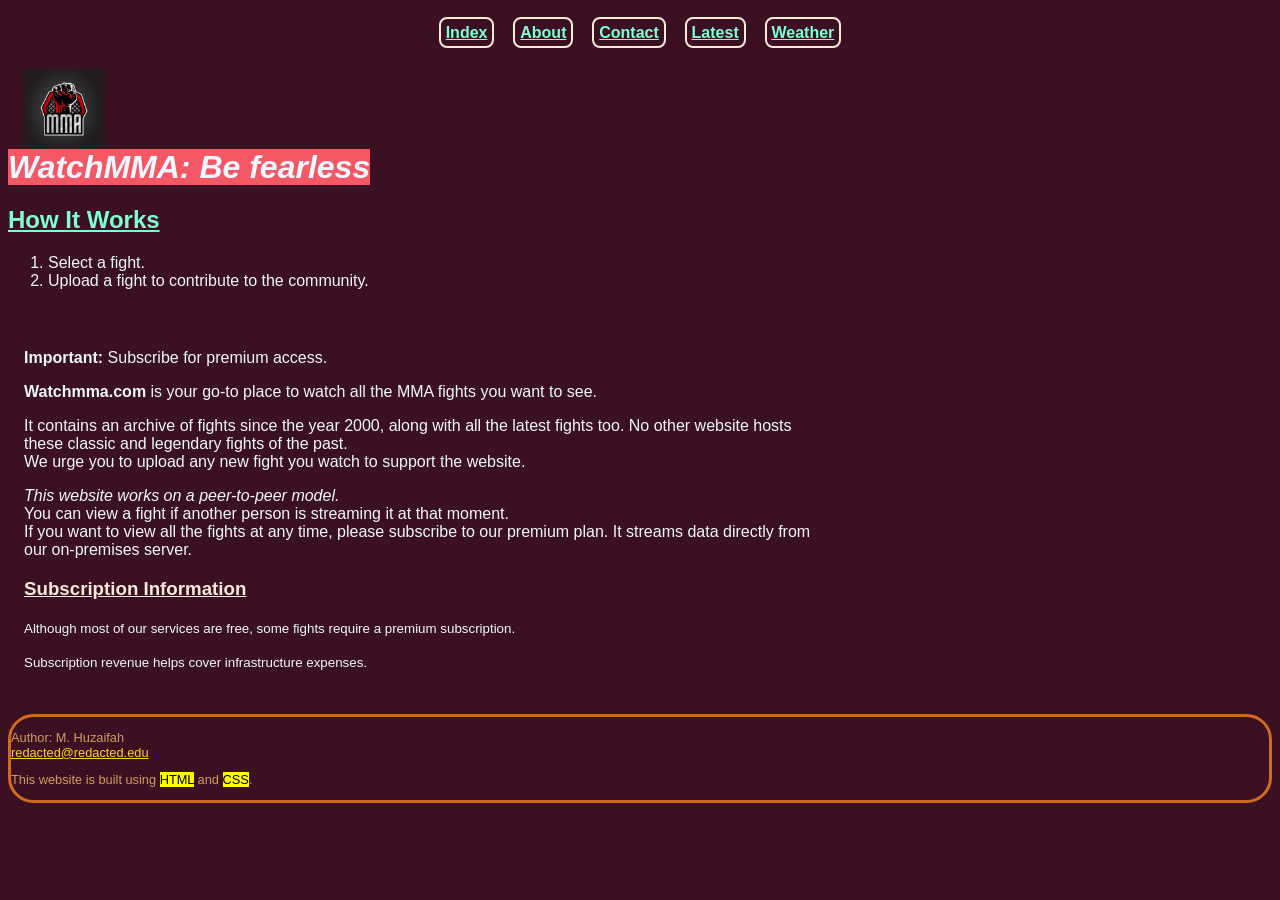
<file: index.html>
<!doctype html>
<html lang="en">
  <!--This is the main page of our website-->
  <head>
    <meta charset="UTF-8" />
    <meta name="viewport" content="width=device-width, initial-scale=1.0" />
    <title>WatchMMA Main</title>
    <!--This HTML file is linked to style.css for styling-->
    <link rel="stylesheet" href="style.css" />
  </head>
  <!--The body element acts like a grid parent-->
  <body class="grid-parent">
    <!--Navigation is used in all pages and connects them together-->
    <nav>
      <ul>
        <li><a class="nav-class" href="index.html">Index</a></li>
        <li><a class="nav-class" href="about.html">About</a></li>
        <li><a class="nav-class" href="contact.html">Contact</a></li>
        <li><a class="nav-class" href="latest.html">Latest</a></li>
        <li><a class="nav-class" href="weather.html">Weather</a></li>
      </ul>
    </nav>
    <header>
      <img
        class="logo"
        src="images/icon.png"
        alt="Website Main Icon(Fist with MMA written and a dark background"
      />
      <h1>WatchMMA: <i>Be fearless</i></h1>
      <h2>How It Works</h2>

      <ol>
        <li>Select a fight.</li>
        <li>Upload a fight to contribute to the community.</li>
      </ol>
    </header>
    <main>
      <p><strong>Important:</strong> Subscribe for premium access.</p>
      <p>
        <b>Watchmma.com</b> is your go-to place to watch all the MMA fights you
        want to see.
      </p>
      <p>
        It contains an archive of fights since the year 2000, along with all the
        latest fights too. No other website hosts these classic and legendary
        fights of the past.
        <br />
        We urge you to upload any new fight you watch to support the website.
      </p>
      <p>
        <em> This website works on a peer-to-peer model. </em>
        <br />
        You can view a fight if another person is streaming it at that moment.
        <br />
        If you want to view all the fights at any time, please subscribe to our
        premium plan. It streams data directly from our on-premises server.
      </p>
      <article>
        <h3>Subscription Information</h3>
        <p>
          <small
            >Although most of our services are free, some fights require a
            premium subscription.</small
          >
        </p>
        <p>
          <small
            >Subscription revenue helps cover infrastructure expenses.</small
          >
        </p>
      </article>
    </main>
    <!--The footer contains authorship information and my email-->
    <footer>
      <p>
        Author: M. Huzaifah
        <br />
        <a class="contact" href="mailto:redacted@redacted.edu"
          >redacted@redacted.edu</a
        >
        <br />
      </p>
      <p>This website is built using <mark>HTML</mark> and <mark>CSS</mark>.</p>
    </footer>
  </body>
</html>
</file>
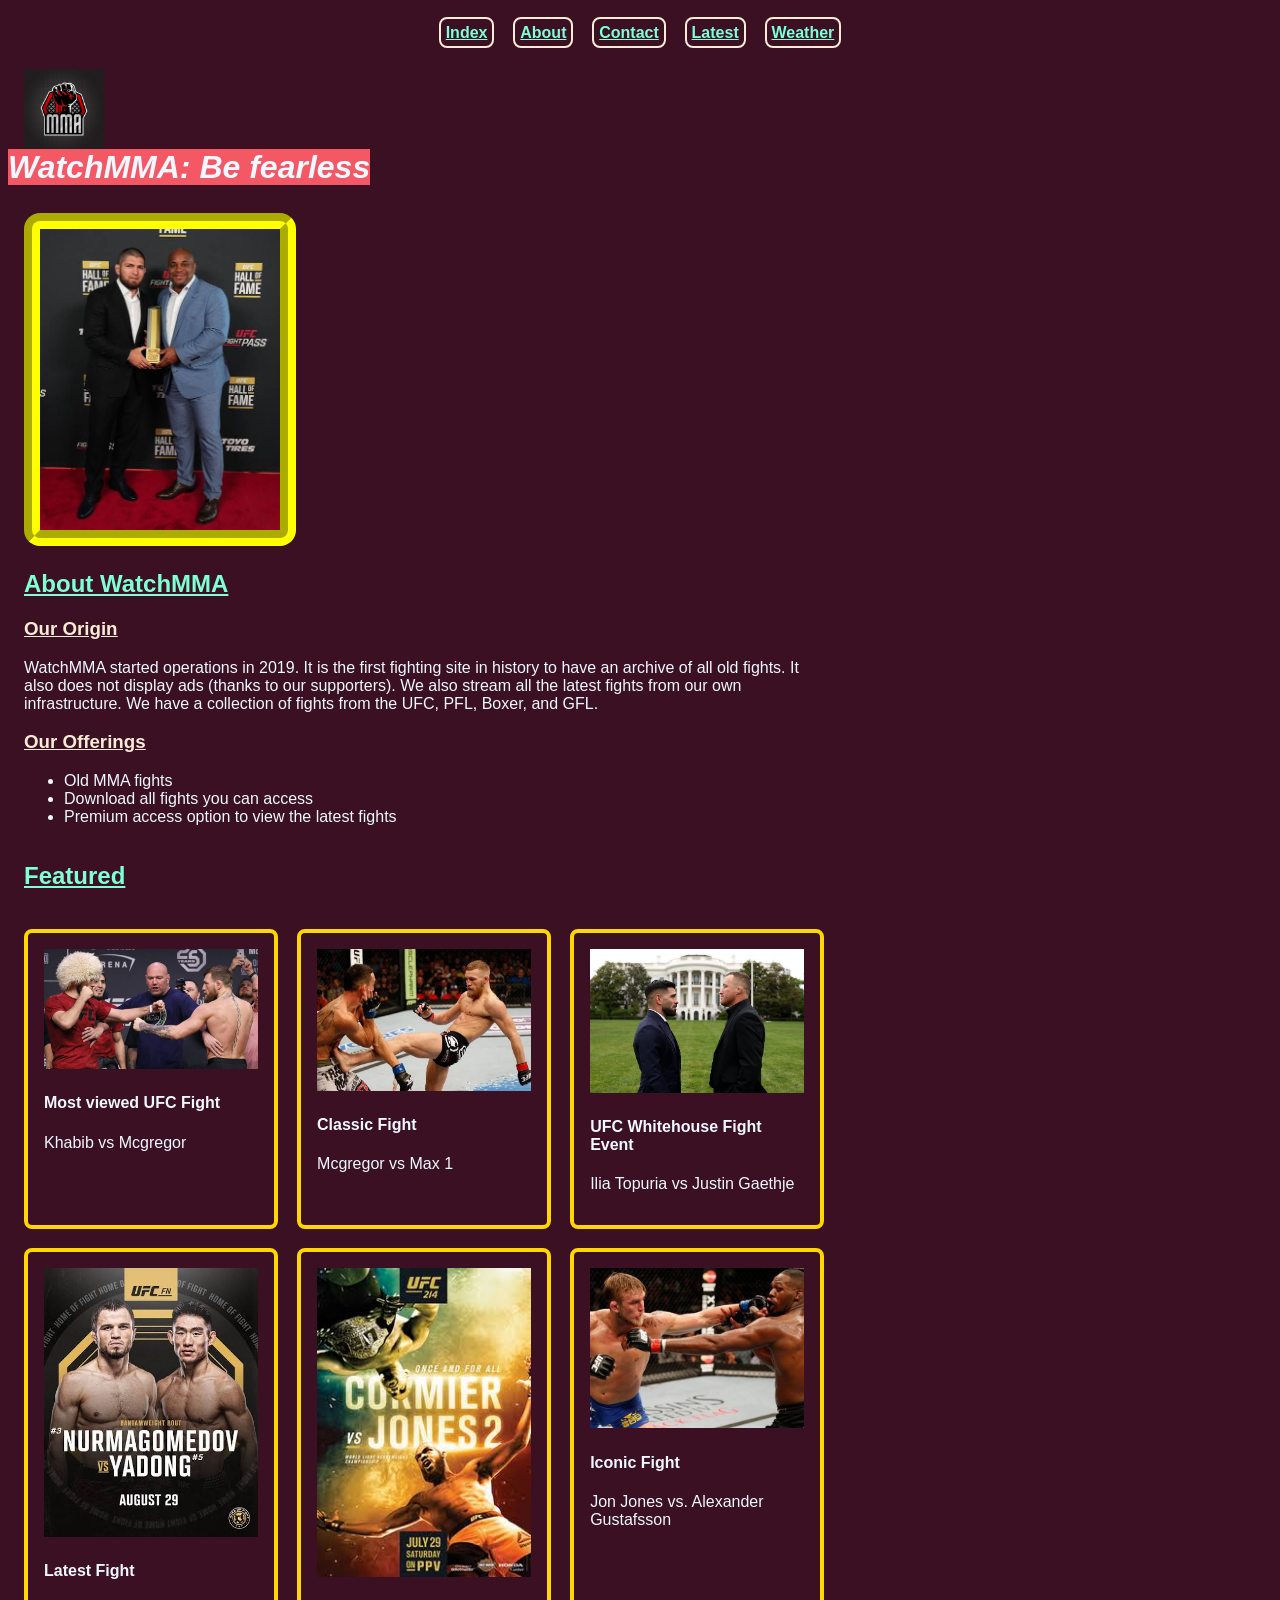
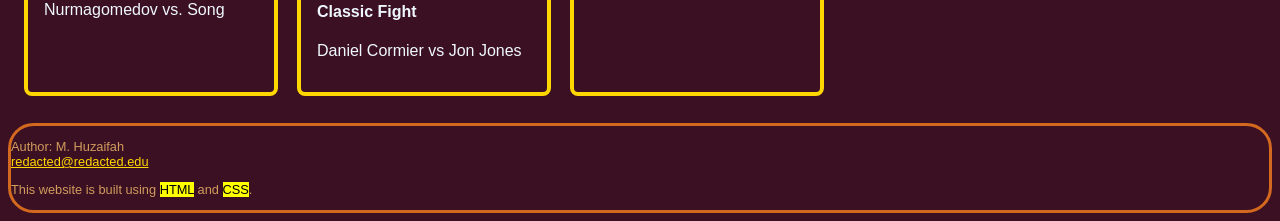
<file: about.html>
<!doctype html>
<html lang="en">
  <!--This is the about page of our website-->
  <head>
    <meta charset="UTF-8" />
    <meta name="viewport" content="width=device-width, initial-scale=1.0" />
    <title>About Us</title>
    <!--This HTML file is linked to style.css for styling-->
    <link rel="stylesheet" href="style.css" />
  </head>
  <!--The body element acts like a grid parent-->
  <body class="grid-parent">
    <!--Navigation is used in all pages and connects them together-->
    <nav>
      <ul>
        <li><a class="nav-class" href="index.html">Index</a></li>
        <li><a class="nav-class" href="about.html">About</a></li>
        <li><a class="nav-class" href="contact.html">Contact</a></li>
        <li><a class="nav-class" href="latest.html">Latest</a></li>
        <li><a class="nav-class" href="weather.html">Weather</a></li>
      </ul>
    </nav>
    <header>
      <img
        class="logo"
        src="images/icon.png"
        alt="Website Main Icon(Fist with MMA written and a dark background"
      />
      <h1>WatchMMA: <i>Be fearless</i></h1>
    </header>

    <main>
      <!-- Image for about us (Khabib and DC) -->
      <img
        class="image"
        id="img1"
        src="images/about.jpg"
        alt="UFC Hall of Fame Winners"
      />
      <h2>About WatchMMA</h2>

      <h3><u>Our Origin</u></h3>
      <p>
        WatchMMA started operations in 2019. It is the first fighting site in
        history to have an archive of all old fights. It also does not display
        ads (thanks to our supporters). We also stream all the latest fights
        from our own infrastructure. We have a collection of fights from the
        UFC, PFL, Boxer, and GFL.
      </p>

      <h3><u>Our Offerings</u></h3>
      <ul>
        <li>Old MMA fights</li>
        <li>Download all fights you can access</li>
        <li>Premium access option to view the latest fights</li>
      </ul>

      <!-- Six featured MMA fights displayed in Flexbox cards -->
      <section class="featured">
        <h2>Featured</h2>
        <article class="card">
          <img
            src="images/card1.jpg"
            alt="Khabib vs Mcgregor face off with Dana White in the between them."
          />
          <h4>Most viewed UFC Fight</h4>
          <p>Khabib vs Mcgregor</p>
        </article>

        <article class="card">
          <img
            src="images/card2.png"
            alt="Mcgregor throws a body kick at Max."
          />
          <h4>Classic Fight</h4>
          <p>Mcgregor vs Max 1</p>
        </article>

        <article class="card">
          <img
            src="images/card3.png"
            alt="Ilia Topuria and Justin Gaethje standing in front of the Whitehouse."
          />
          <h4>UFC Whitehouse Fight Event</h4>
          <p>Ilia Topuria vs Justin Gaethje</p>
        </article>

        <article class="card">
          <img
            src="images/card4.png"
            alt="Nurmagomedov and Song fight card image."
          />
          <h4>Latest Fight</h4>
          <p>Nurmagomedov vs. Song</p>
        </article>

        <article class="card">
          <img
            src="images/card5.png"
            alt="Daniel Cormier vs Jon Jones stylish card image."
          />
          <h4>Classic Fight</h4>
          <p>Daniel Cormier vs Jon Jones</p>
        </article>

        <article class="card">
          <img
            src="images/card6.png"
            alt="Alexander Gustafsson and Jon Jones exchange puches."
          />
          <h4>Iconic Fight</h4>
          <p>Jon Jones vs. Alexander Gustafsson</p>
        </article>
      </section>
    </main>

    <!--The footer contains authorship information and my email-->
    <footer>
      <p>
        Author: M. Huzaifah
        <br />
        <a class="contact" href="mailto:redacted@redacted.edu"
          >redacted@redacted.edu</a
        >
        <br />
      </p>
      <p>This website is built using <mark>HTML</mark> and <mark>CSS</mark>.</p>
    </footer>
  </body>
</html>
</file>
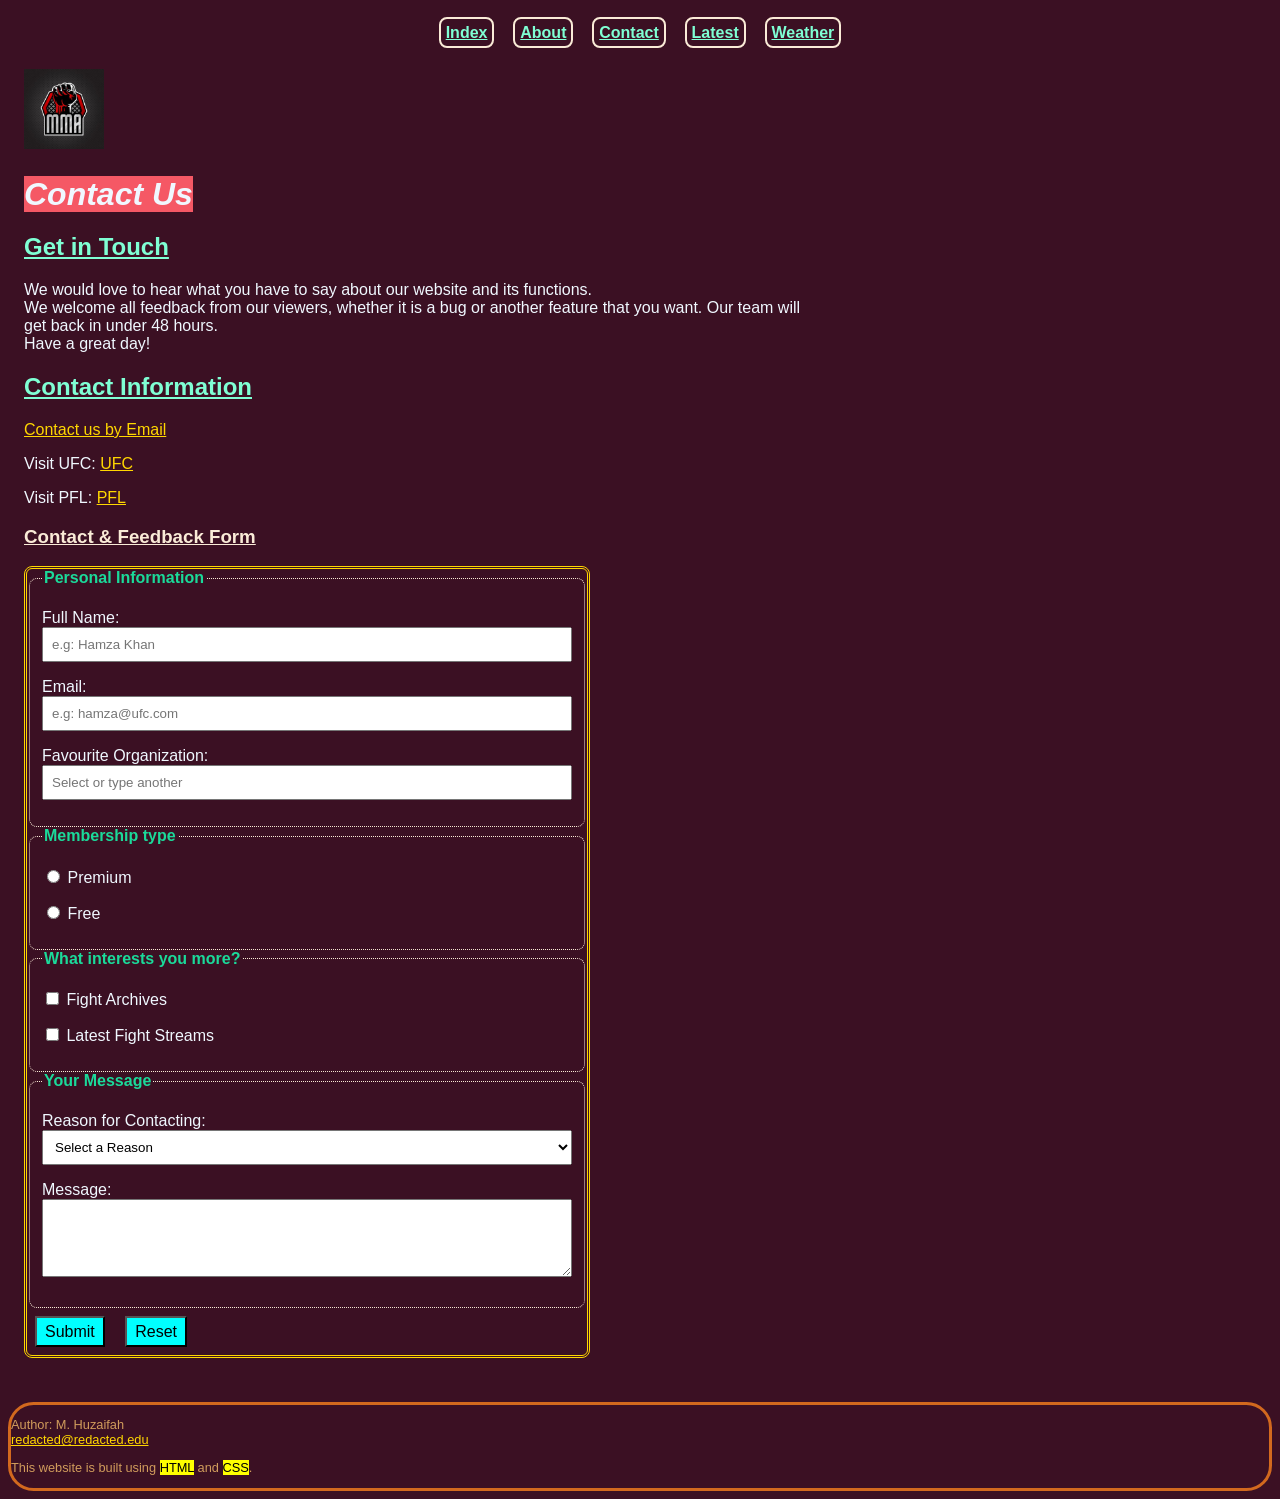
<file: contact.html>
<!doctype html>
<html lang="en">
  <!--This is the contact us page of our website-->
  <head>
    <meta charset="UTF-8" />
    <meta name="viewport" content="width=device-width, initial-scale=1.0" />
    <title>Contact Us</title>
    <!--This HTML file is linked to style.css for styling-->
    <link rel="stylesheet" href="style.css" />
  </head>
  <!--The body element acts like a grid parent-->
  <body class="grid-parent">
    <!--Navigation is used in all pages and connects them together-->
    <nav>
      <ul>
        <li><a class="nav-class" href="index.html">Index</a></li>
        <li><a class="nav-class" href="about.html">About</a></li>
        <li><a class="nav-class" href="contact.html">Contact</a></li>
        <li><a class="nav-class" href="latest.html">Latest</a></li>
        <li><a class="nav-class" href="weather.html">Weather</a></li>
      </ul>
    </nav>
    <header>
      <img
        class="logo"
        src="images/icon.png"
        alt="Website Main Icon(Fist with MMA written and a dark background"
      />
    </header>

    <main>
      <h1>Contact Us</h1>

      <h2>Get in Touch</h2>
      <p>
        We would love to hear what you have to say about our website and its
        functions.<br />We welcome all feedback from our viewers, whether it is
        a bug or another feature that you want. Our team will get back in under
        48 hours.<br />Have a great day!
      </p>

      <h2>Contact Information</h2>
      <p>
        <a class="contact" href="mailto:redacted@redacted.edu">
          Contact us by Email
        </a>
      </p>

      <p>
        Visit UFC:
        <a class="contact" href="https://www.ufc.com/" target="_blank">UFC</a>
      </p>

      <p>
        Visit PFL:
        <a class="contact" href="https://pflmma.com/" target="_blank">PFL</a>
      </p>

      <h3>Contact & Feedback Form</h3>
      <!--HTML form for receiving customer feedback and contact details-->
      <form id="webForm" action="#" novalidate>
        <!--Fieldset for receiving personal details-->
        <fieldset>
          <legend>Personal Information</legend>
          <p>
            <!--A name is required with length between 3 and 50 characters -->
            <label for="full-name">Full Name:</label>
            <input
              id="full-name"
              type="text"
              name="full-name"
              minlength="3"
              maxlength="50"
              required
              placeholder="e.g: Hamza Khan"
            />
          </p>
          <span id="name-error" class="error"></span>

          <p>
            <!-- Requires an email address in the right format-->
            <label for="email">Email:</label>
            <input
              id="email"
              type="email"
              name="email"
              required
              placeholder="e.g: hamza@ufc.com"
            />
          </p>
          <span id="email-error" class="error"></span>
          <!--User can select a choice from dropdown or enter his own choice but it must be only English
          letters if typed-->
          <p>
            <label for="fav-organization">Favourite Organization:</label>
            <input
              id="fav-organization"
              type="text"
              name="fav-organization"
              placeholder="Select or type another"
              list="fav-organization-list"
              pattern="[A-Za-z ]+"
              title="Enter English letters only"
            />

            <datalist id="fav-organization-list">
              <option value="UFC"></option>
              <option value="PFL"></option>
              <option value="GFL"></option>
              <option value="Boxer"></option>
            </datalist>
          </p>
          <span id="organization-error" class="error"></span>
        </fieldset>
        <!--Only one option can be selected with radio buttons-->
        <fieldset>
          <legend>Membership type</legend>
          <p>
            <input
              id="premium"
              type="radio"
              name="membership"
              required
              value="premium"
            />
            <label for="premium">Premium</label>
          </p>
          <p>
            <input id="free" type="radio" name="membership" value="free" />
            <label for="free">Free</label>
          </p>
          <span id="membership-error" class="error"></span>
        </fieldset>
        <!--More than one option can be selected with checkboxes-->
        <fieldset>
          <legend>What interests you more?</legend>
          <p>
            <input
              id="interest1"
              type="checkbox"
              name="interests"
              value="archives"
            />
            <label for="interest1">Fight Archives</label>
          </p>
          <p>
            <input
              id="interest2"
              type="checkbox"
              name="interests"
              value="streams"
            />
            <label for="interest2">Latest Fight Streams</label>
          </p>
        </fieldset>
        <!--Fieldset for text message and reason of contact.-->
        <fieldset>
          <legend>Your Message</legend>
          <p>
            <label for="contact-reason">Reason for Contacting:</label>
            <select id="contact-reason" name="contact-reason" required>
              <option value="" disabled selected>Select a Reason</option>
              <option value="frontend">Bug in frontend</option>
              <option value="backend">Bug in backend</option>
              <option value="support">Customer Support</option>
              <option value="query">General Query</option>
            </select>
          </p>
          <span id="reason-error" class="error"></span>

          <p>
            <!-- Message length must be between 10 and 300 characters -->
            <label for="message">Message:</label>
            <textarea
              id="message"
              name="message"
              rows="4"
              minlength="10"
              maxlength="300"
              required
            ></textarea>
          </p>
          <span id="message-error" class="error"></span>
        </fieldset>
        <!--Native HTML submit and reset button-->
        <button type="submit">Submit</button>
        <button type="reset">Reset</button>
      </form>

      <!--This paragraph will tell us the status of the form after submission-->
      <p id="validation-status"></p>

      <!--This div will be populated by the JS function upon user submission-->
      <h3 id="h3-output">Your Submission:</h3>
      <div id="output"></div>
    </main>

    <!--The footer contains authorship information and my email-->
    <footer>
      <p>
        Author: M. Huzaifah
        <br />
        <a class="contact" href="mailto:redacted@redacted.edu"
          >redacted@redacted.edu</a
        >
        <br />
      </p>
      <p>This website is built using <mark>HTML</mark> and <mark>CSS</mark>.</p>
    </footer>
    <!--This line links the contact.html file to the JavaScript file specified in the source-->
    <script src="validation.js"></script>
  </body>
</html>
</file>
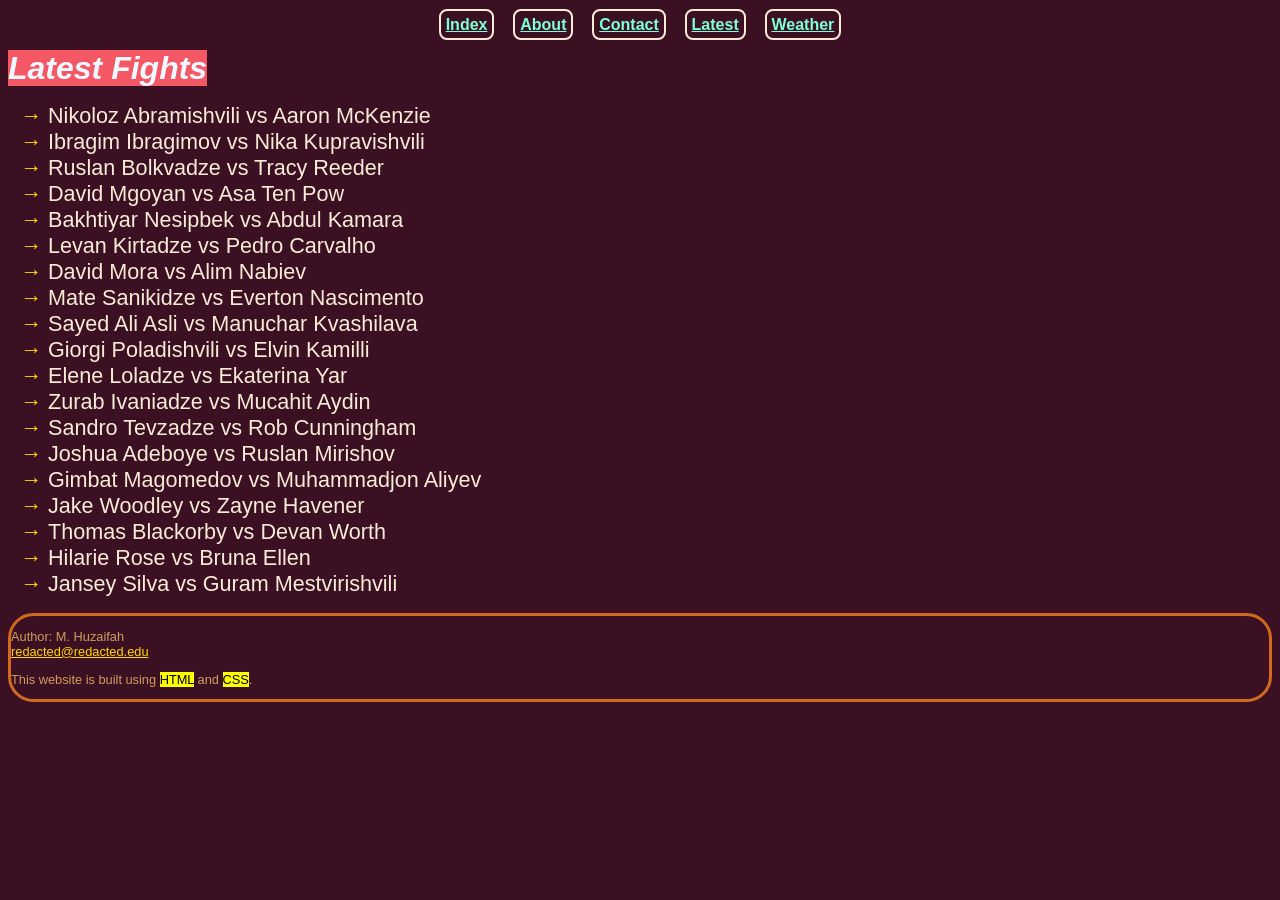
<file: latest.html>
<!doctype html>
<html lang="en">
  <head>
    <meta charset="UTF-8" />
    <meta name="viewport" content="width=device-width, initial-scale=1.0" />
    <title>Latest Fights</title>
    <!--This HTML file is linked to style.css for styling-->
    <link rel="stylesheet" href="style.css" />
  </head>
  <body>
    <nav>
      <ul>
        <li><a class="nav-class" href="index.html">Index</a></li>
        <li><a class="nav-class" href="about.html">About</a></li>
        <li><a class="nav-class" href="contact.html">Contact</a></li>
        <li><a class="nav-class" href="latest.html">Latest</a></li>
        <li><a class="nav-class" href="weather.html">Weather</a></li>
      </ul>
    </nav>
    <h1>Latest Fights</h1>
    <p id="list"></p>

    <!--The footer contains authorship information and my email-->
    <footer>
      <p>
        Author: M. Huzaifah
        <br />
        <a class="contact" href="mailto:redacted@redacted.edu"
          >redacted@redacted.edu</a
        >
        <br />
      </p>
      <p>This website is built using <mark>HTML</mark> and <mark>CSS</mark>.</p>
    </footer>
    <!--This line links the latest.html file to the JavaScript file specified in the source-->
    <script src="assessment6.js"></script>
  </body>
</html>
</file>
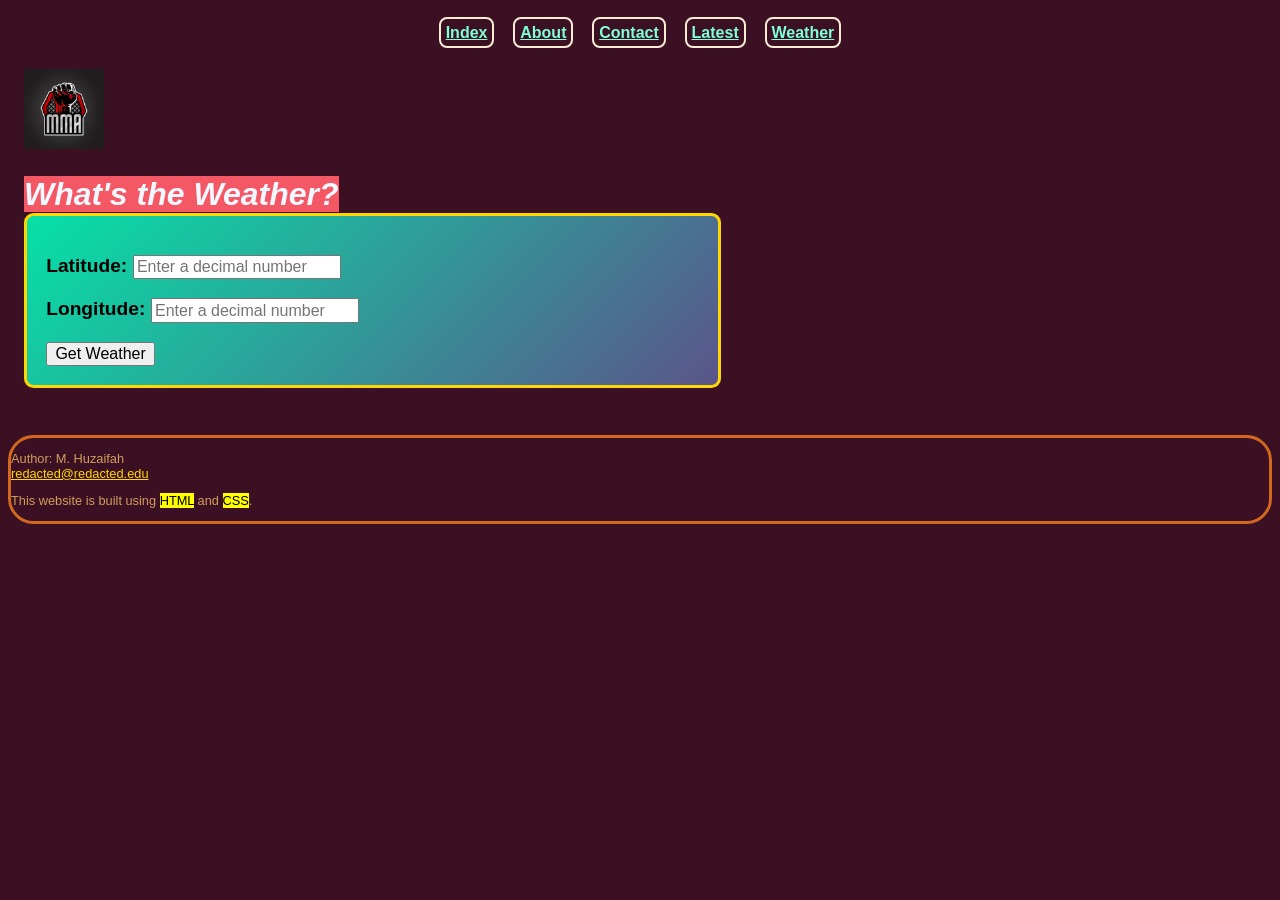
<file: weather.html>
<!doctype html>
<html lang="en">
  <head>
    <meta charset="UTF-8" />
    <meta name="viewport" content="width=device-width, initial-scale=1.0" />
    <title>Weather</title>
    <!--This HTML file is linked to style.css for styling-->
    <link rel="stylesheet" href="style.css" />
  </head>
  <body class="grid-parent">
    <!--Navigation is used in all pages and connects them together-->
    <nav>
      <ul>
        <li><a class="nav-class" href="index.html">Index</a></li>
        <li><a class="nav-class" href="about.html">About</a></li>
        <li><a class="nav-class" href="contact.html">Contact</a></li>
        <li><a class="nav-class" href="latest.html">Latest</a></li>
        <li><a class="nav-class" href="weather.html">Weather</a></li>
      </ul>
    </nav>
    <header>
      <img
        class="logo"
        src="images/icon.png"
        alt="WatchMMA logo featuring a fist"
      />
    </header>
    <main>
      <h1>What's the Weather?</h1>

      <!--This form takes latitude and longitude coordinates from the user-->
      <form id="weather" novalidate>
        <p>
          <!--A latitude number between -90 and 90 is required-->
          <label for="latitude">Latitude:</label>
          <input
            id="latitude"
            name="latitude"
            type="number"
            min="-90"
            max="90"
            step="any"
            required
            placeholder="Enter a decimal number"
          />
        </p>

        <p>
          <!--A longitude number between -180 and 180 is required-->
          <label for="longitude">Longitude:</label>
          <input
            id="longitude"
            name="longitude"
            type="number"
            min="-180"
            max="180"
            step="any"
            required
            placeholder="Enter a decimal number"
          />
        </p>

        <button type="submit">Get Weather</button>
      </form>

      <!--This paragraph displays loading and success messages-->
      <p id="weather-status"></p>

      <!--This paragraph displays errors if the coordinates or API request are invalid-->
      <p id="weather-error"></p>

      <!--This section displays the weather information retrieved from the API-->
      <section id="weather-results" hidden>
        <h3 id="weather-h3">Current Weather</h3>
        <p id="location"></p>
        <p id="temperature"></p>
        <p id="description"></p>
      </section>
    </main>

    <!--The footer contains authorship information and my email-->
    <footer>
      <p>
        Author: M. Huzaifah
        <br />
        <a class="contact" href="mailto:redacted@redacted.edu"
          >redacted@redacted.edu</a
        >
        <br />
      </p>
      <p>This website is built using <mark>HTML</mark> and <mark>CSS</mark>.</p>
    </footer>
    <!--This line links the weather.html file to the JavaScript file specified in the source-->
    <script src="weather.js"></script>
  </body>
</html>
</file>
<file: style.css>
/* Body has a dark color with 1em and sans-serif font. It gives a dark background befitting a fighting website*/
body{
    background-color: rgb(59, 16, 35);
    font: 1em sans-serif;
    color:aliceblue;
}

/* Oblique font style for h1 with red as background color which gives a sharp contrast and is eye-catching*/
h1{
    background-color: rgb(245, 88, 101);
    font-style: oblique;
	display: inline;
}

/* aquamarine color for h2 headings to make it beautiful*/
h2{
    color: aquamarine;
    text-decoration: underline;
}

/* antiquewhite color for h3 headings */
h3{
    color:antiquewhite;
    text-decoration: underline;
}

/* Limits content width for readability on large screens */
main {
    max-width: 50rem;
    padding: 1rem;
}

/* this css rule is for footer color and font style */
footer{
    color:hsl(33, 56%, 59%);
    font-family: Verdana, Geneva, Tahoma, sans-serif;
    font-size: 0.8em;
    border-style: solid;
    border-radius: 2em;
    border-color:chocolate;
    overflow-wrap: break-word;
}

/* All external links will have gold color to show clearly that this is a link*/
.contact{
    color: gold;
}

/* All navigation will have pink color to improve visibility */
.nav-class{
    color: aquamarine;
    border: 2px solid antiquewhite;
    padding: 0.3rem 0.3rem;
    border-radius: 0.5rem;
}

/* Logo size will be 5 em to clearly show the logo*/
.logo{
    width: 5em;
    margin-left: 1em;
    display: block;
}

/* Adds a UFC-style gold border */
#img1{
    border: 1em groove yellow;
    border-radius: 1em;   
    width: 15em;     
}

/* Used CSS FlexBox to handle the layout of the navigation links */
nav ul{
    display: flex;
    justify-content: center;
    list-style: none;
    gap: 1.2rem;
    flex-wrap: wrap;
    padding: 0;
    font-weight: bold;
}

/* Allows featured cards to wrap onto additional rows */
.featured {
    display: inline-flex;
    flex-wrap: wrap;
    gap: 1.2rem;
}

/* Used CSS Flexbox with appropriate FlexBox alignment properties to produce an appropriate layout */
.card{
    flex: 1 1 10rem;
    max-width: 15rem;
    min-width: 0;
    padding: 1rem;
    border: 0.3em solid gold;
    border-radius: 0.5em;
}

/* keeps the images within their containers */
img {
    max-width: 100%;
    height: auto;
}

/* Places the featured heading on its own Flexbox row */
.featured h2 {
    flex-basis: 100%;
}

/* Defines the overall structure of the grid and declares the grid areas
There will be a single column at all times */
.grid-parent{
    display: grid;
    grid-template-columns: minmax(0, 1fr);
    grid-template-areas:
        "nav"
        "header"
        "main"
        "footer";
    gap: 0.7em;
}

/* Assigns each child element in the body element its own grid area */
header { grid-area: header; }
nav    { grid-area: nav; }
main   { grid-area: main; }
footer { grid-area: footer; }

/* Adding CSS to the ul list to make it better looking */
#list li{
    color: antiquewhite;
    font-family: 'Franklin Gothic Medium', 'Arial Narrow', Arial, sans-serif;
    font-size: 1.35em;
}

/* Changes the list markers to arrows */
#list li::marker {
    content: "→ ";
    color: gold;
}

#list li:hover{
    background-color: grey;
    display: inline;
}

/* Form width max width set */
#webForm{
    max-width: 35rem;
    border: 0.23rem double gold;
    border-radius: 0.5rem;
    margin-bottom: 1rem;
    min-width: 0;
}

/* Groups related fields with a gold border */
#webForm fieldset {
    border: 0.1rem dotted antiquewhite;
    border-radius: 0.5rem;
    min-width: 0;
}

/* Highlights each group's heading */
#webForm legend {
    color: rgb(27, 218, 154);
    font-weight: bold;
}

/* Keeps entry boxes responsive with all screen widths*/
#webForm input[type="text"],
#webForm input[type="email"],
#webForm select,
#webForm textarea {
    box-sizing: border-box;
    width: 100%;
    max-width: 100%;
    padding: 0.5rem;
}

/* Adjust the size of the submit and reset buttons*/
#webForm button {
    font-size: 1em;
    margin: 0.5rem;
    padding: 0.3rem 0.5rem;
    background-color: aqua;
}

/* Adds color when hovering over buttons*/
#webForm button:hover{
    background-color: gold;
    cursor: pointer;
}

/* Preserves the line breaks in submitted information */
#output {
    white-space: pre-line;
    line-height: 2.0;
    border: 0.2rem solid antiquewhite;
    border-radius: 0.5rem;
    margin-bottom: 1rem;
    min-width: 0;
    max-width: 34rem;
    overflow-wrap: break-word;
    padding: 1rem;
}

#output:empty {
    display: none;
}

#h3-output{
    display: none;
}

.error, #validation-status.error, #weather-error{
    font-weight: bold;
    font-family: Arial, Helvetica, sans-serif;
    background-color: hsl(0, 72%, 56%);
    color: white;
    display: inline;
}

#validation-status.pass{
    font-weight: bold;
    font-family: Arial, Helvetica, sans-serif;
    background-color: rgb(123, 189, 23);
    color: rgb(255, 255, 255);
    display: inline;
}

#validation-status{
    margin: 1rem;
}

.card:hover{
    background-color: rgb(178, 19, 43);
    cursor:pointer;
}

#weather{
    color: black;
    zoom: 120%;
    border: 0.2rem solid gold;
    border-radius: 0.5rem;
    margin-bottom: 1rem;
    min-width: 0;
    max-width: 34rem;
    overflow-wrap: break-word;
    padding: 1rem;
    font-weight: bold;
    background: linear-gradient(135deg, #06e1a7, #5b548a);
}

#weather:hover{
    background: linear-gradient(135deg, #00feba, #5b548a);
}

#weather button:hover{
    background: linear-gradient(135deg, #00feba, #5b548a);
}

#weather-error{
    margin-top: 1rem;
    display: none;
}

#weather-h3{
    /*display:*/ 
    color: greenyellow;
}

/* Hides weather information until the API request succeeds */
#weather-results[hidden] {
    display: none;
}
</file>
